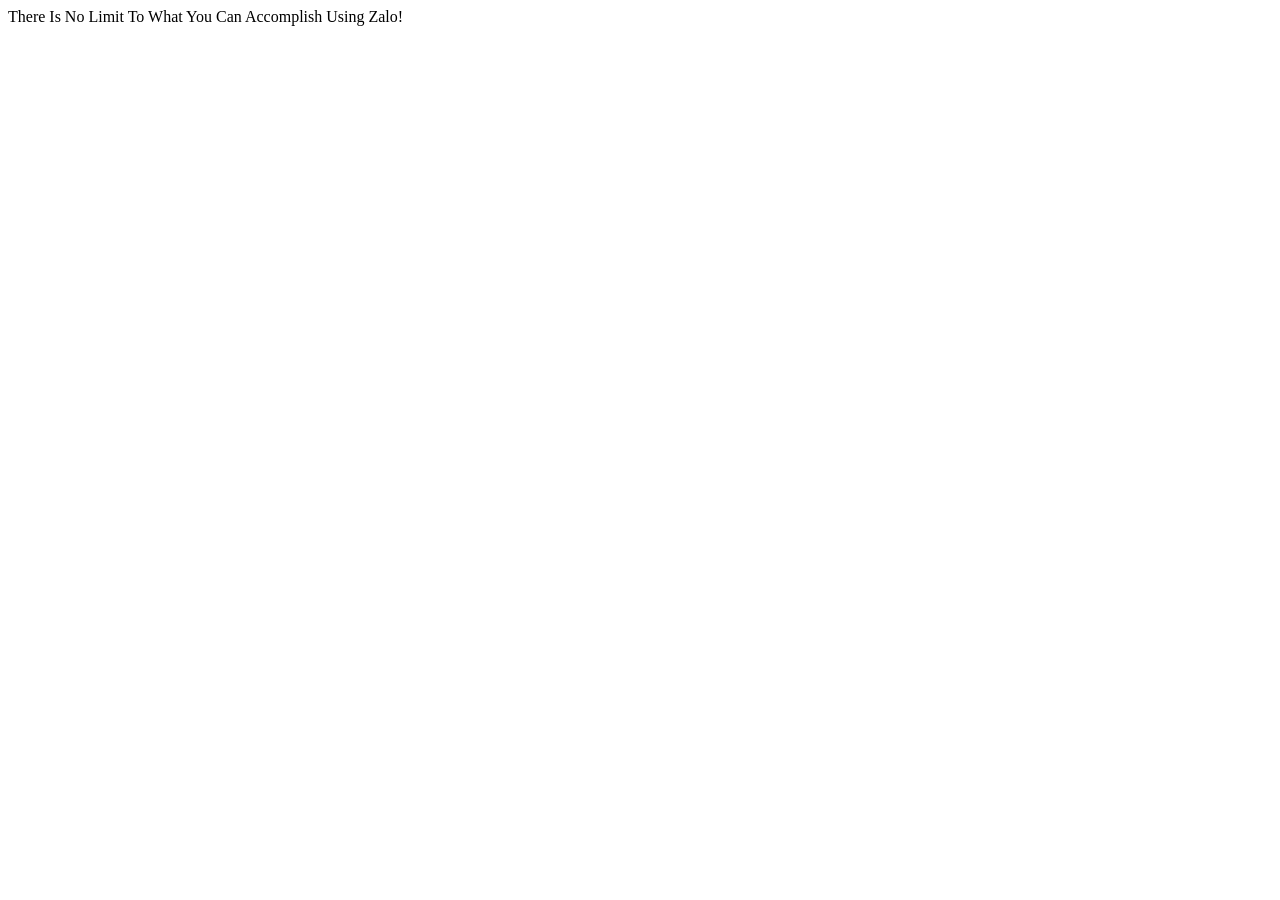
<file: zalo_verifierODcC5PhG6a9vxurOY-iuGsB8xs6EjpuxDJG.html>
<!DOCTYPE html>
<html lang="en">

<head>
    <meta property="zalo-platform-site-verification" content="ODcC5PhG6a9vxurOY-iuGsB8xs6EjpuxDJG" />
</head>

<body>
There Is No Limit To What You Can Accomplish Using Zalo!
</body>

</html>
</file>
